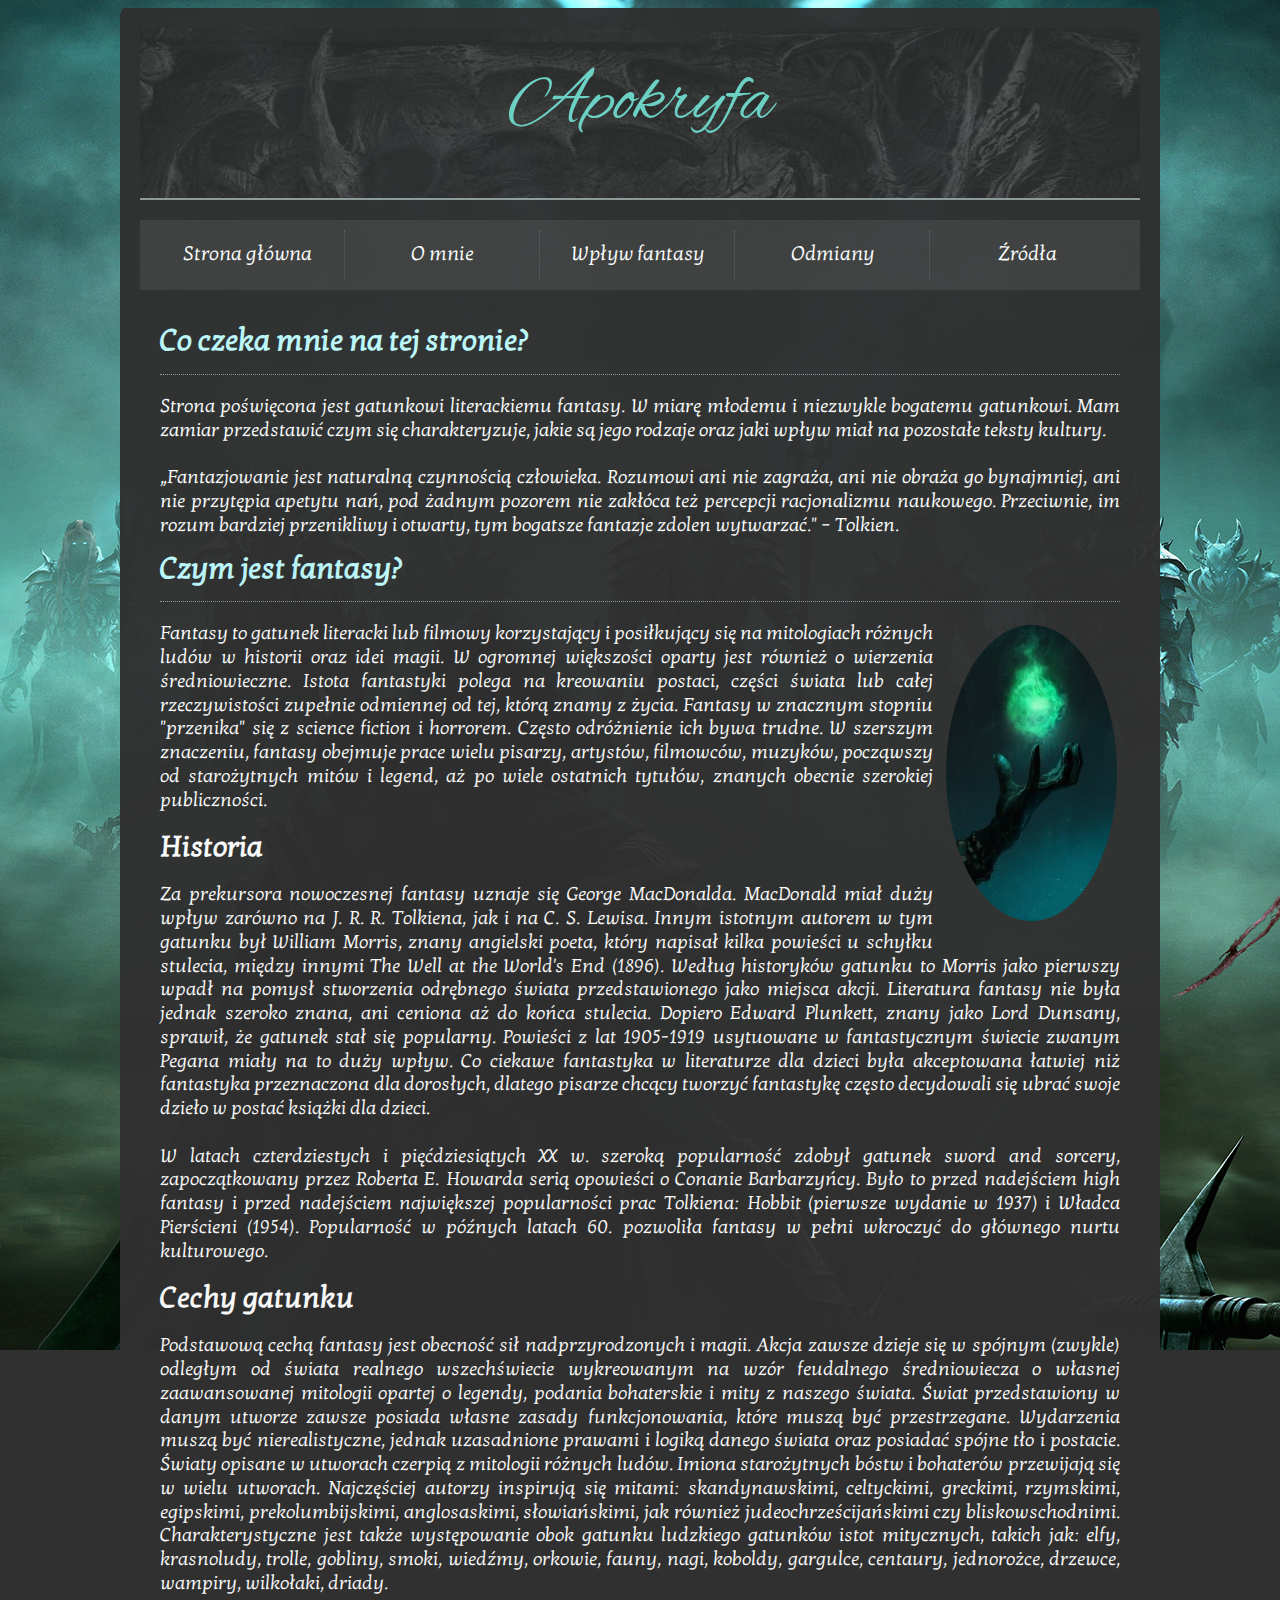
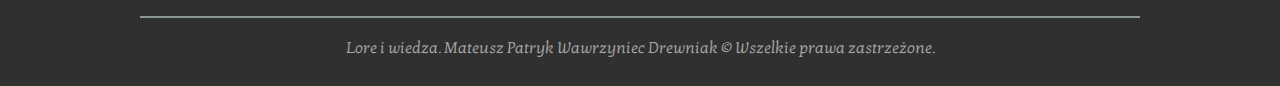
<file: index.html>
<!DOCTYPE HTML>
<html lang="pl"> 
<head>
	<title>Apokryfa</title>
	<meta name="keywords" content="TES, Skyrim, Oblivion, Morrowind, Daggerfall, Arena, The Elder Scrolls, fantasy, RPG, cRPG" />
	<meta charset="utf-8" />
	<meta name="description" content="Podstawowa wiedza o gatunku fantasy. Tutaj dowiesz się czym jest Lore oraz zrozumiesz jego postawowe założenia." />
	<meta http-equiv="X-UA-Compatible" content="IE=edge,chrome=1" />
	<link rel="Stylesheet" type="text/css" href="style.css" />
	<link href='https://fonts.googleapis.com/css?family=Kotta+One&subset=latin,latin-ext' rel='stylesheet' type='text/css'>
	<link href='https://fonts.googleapis.com/css?family=Alex+Brush&subset=latin,latin-ext' rel='stylesheet' type='text/css'>
</head>
<body>
	<div id="container">
		<div id="logo">
		Apokryfa 
		</div>
		<div class="underlinelogo">
		</div>
		<div id="menu">
			<ol>
				<li><a href="index.html">Strona główna</a></li>
				<li><a href="omnie.html">O mnie</a></li>
					<li><a href="teksty_kultury.html">Wpływ fantasy</a>
					<ul>
						<li><a href="muzyka.html">Muzyka</a></li>
						<li><a href="gr_ko.html">Gry</a></li>
					</ul>
				</li>
				<li><a href="odmiany_fantasy.html">Odmiany</a>
					<ul>
						<li><a href="low_fantasy.html">Low fantasy</a></li>
						<li><a href="dark_fantasy.html">Dark fantasy</a></li>
						<li><a href="high_fantasy.html">High fantasy</a></li>
						<li><a href="urban_fantasy.html">Urban fantasy</a></li>
						<li><a href="space_fantasy.html">Space fantasy</a></li>
						<li><a href="heroic_fantasy.html">Heroic fantasy</a></li>
					</ul>
				</li>
				<li><a href="sources.html">Źródła</a></li>
			</ol>
			<div style="clear: both;"></div>
		</div>
		<div id="content">
			<p><h1>Co czeka mnie na tej stronie?</h1><div class="underline"></div>
			Strona poświęcona jest gatunkowi literackiemu fantasy.  W miarę młodemu i niezwykle bogatemu gatunkowi. Mam zamiar przedstawić czym się charakteryzuje, jakie są jego rodzaje oraz jaki wpływ miał na pozostałe teksty kultury. 
			<br></br>„Fantazjowanie jest naturalną czynnością człowieka. Rozumowi ani nie zagraża, ani nie obraża go bynajmniej, ani nie przytępia apetytu nań, pod żadnym pozorem nie zakłóca też percepcji racjonalizmu naukowego. Przeciwnie, im rozum bardziej przenikliwy i otwarty, tym bogatsze fantazje zdolen wytwarzać." – Tolkien.</p>
			<p><h1>Czym jest fantasy?</h1><div class="underline"></div> <img src="img/magic2.png" alt="Magic picture" style="float: right;width: 177px;height: 300px; margin-left: 10px;margin-bottom: 10px;" />
			Fantasy to gatunek literacki lub filmowy korzystający i posiłkujący się na mitologiach różnych ludów w historii oraz idei magii. W ogromnej większości oparty jest również o wierzenia średniowieczne. Istota fantastyki polega na kreowaniu postaci, części świata lub całej rzeczywistości zupełnie odmiennej od tej, którą znamy z życia. Fantasy w znacznym stopniu "przenika" się z  science fiction i horrorem. Często odróżnienie ich bywa trudne. W szerszym znaczeniu, fantasy obejmuje prace wielu pisarzy, artystów, filmowców, muzyków, począwszy od starożytnych mitów i legend, aż po wiele ostatnich tytułów, znanych obecnie szerokiej publiczności.
			</p>
			<h2>Historia</h2>
			Za prekursora nowoczesnej fantasy uznaje się George MacDonalda. MacDonald miał duży wpływ zarówno na J. R. R. Tolkiena, jak i na C. S. Lewisa. Innym istotnym autorem w tym gatunku był William Morris, znany angielski poeta, który napisał kilka powieści u schyłku stulecia, między innymi The Well at the World's End (1896). Według historyków gatunku to Morris jako pierwszy wpadł na pomysł stworzenia odrębnego świata przedstawionego jako miejsca akcji. Literatura fantasy nie była jednak szeroko znana, ani ceniona aż do końca stulecia. Dopiero Edward Plunkett, znany jako Lord Dunsany, sprawił, że gatunek stał się popularny. Powieści z lat 1905-1919 usytuowane w fantastycznym świecie zwanym Pegana miały na to duży wpływ. Co ciekawe fantastyka w literaturze dla dzieci była akceptowana łatwiej niż fantastyka przeznaczona dla dorosłych, dlatego pisarze chcący tworzyć fantastykę często decydowali się ubrać swoje dzieło w postać książki dla dzieci.
			<br></br> W latach czterdziestych i pięćdziesiątych XX w. szeroką popularność zdobył gatunek sword and sorcery, zapoczątkowany przez Roberta E. Howarda serią opowieści o Conanie Barbarzyńcy. Było to przed nadejściem high fantasy i przed nadejściem największej popularności prac Tolkiena: Hobbit (pierwsze wydanie w 1937) i Władca Pierścieni (1954).  Popularność w późnych latach 60. pozwoliła fantasy w pełni wkroczyć do głównego nurtu kulturowego.
			<h2>Cechy gatunku</h2>
			Podstawową cechą fantasy jest obecność sił nadprzyrodzonych i magii. Akcja zawsze dzieje się w spójnym (zwykle) odległym od świata realnego wszechświecie wykreowanym na wzór feudalnego średniowiecza o własnej zaawansowanej mitologii opartej o legendy, podania bohaterskie i mity z naszego świata. Świat przedstawiony w danym utworze zawsze posiada własne zasady funkcjonowania, które muszą być przestrzegane. Wydarzenia muszą być nierealistyczne, jednak uzasadnione prawami i logiką danego świata oraz posiadać spójne tło i postacie. Światy opisane w utworach czerpią z mitologii różnych ludów. Imiona starożytnych bóstw i bohaterów przewijają się w wielu utworach. Najczęściej autorzy inspirują się mitami: skandynawskimi, celtyckimi, greckimi, rzymskimi, egipskimi, prekolumbijskimi, anglosaskimi, słowiańskimi, jak również judeochrześcijańskimi czy bliskowschodnimi. Charakterystyczne jest także występowanie obok gatunku ludzkiego gatunków istot mitycznych, takich jak: elfy, krasnoludy, trolle, gobliny, smoki, wiedźmy, orkowie, fauny, nagi, koboldy, gargulce, centaury, jednorożce, drzewce, wampiry, wilkołaki, driady. 
			
		</div>
		<div class="underlinelogo">
		</div>
		<div id="footer">
			Lore i wiedza. Mateusz Patryk Wawrzyniec Drewniak &copy; Wszelkie prawa zastrzeżone.
			<!-- Autorstwa Mateusza Patryka Wawrzyńca Drewniaka, jako projekt zaliczeniowy na zajęcia informatyki w I klasie Technikum Inforamtycznego w Zespole Szkół Komunikacji im. hipolita Cegielskiego w Poznaniu. Rocznik 1999. -->
		</div>
	</div>
	
</body>
</html>
</file>
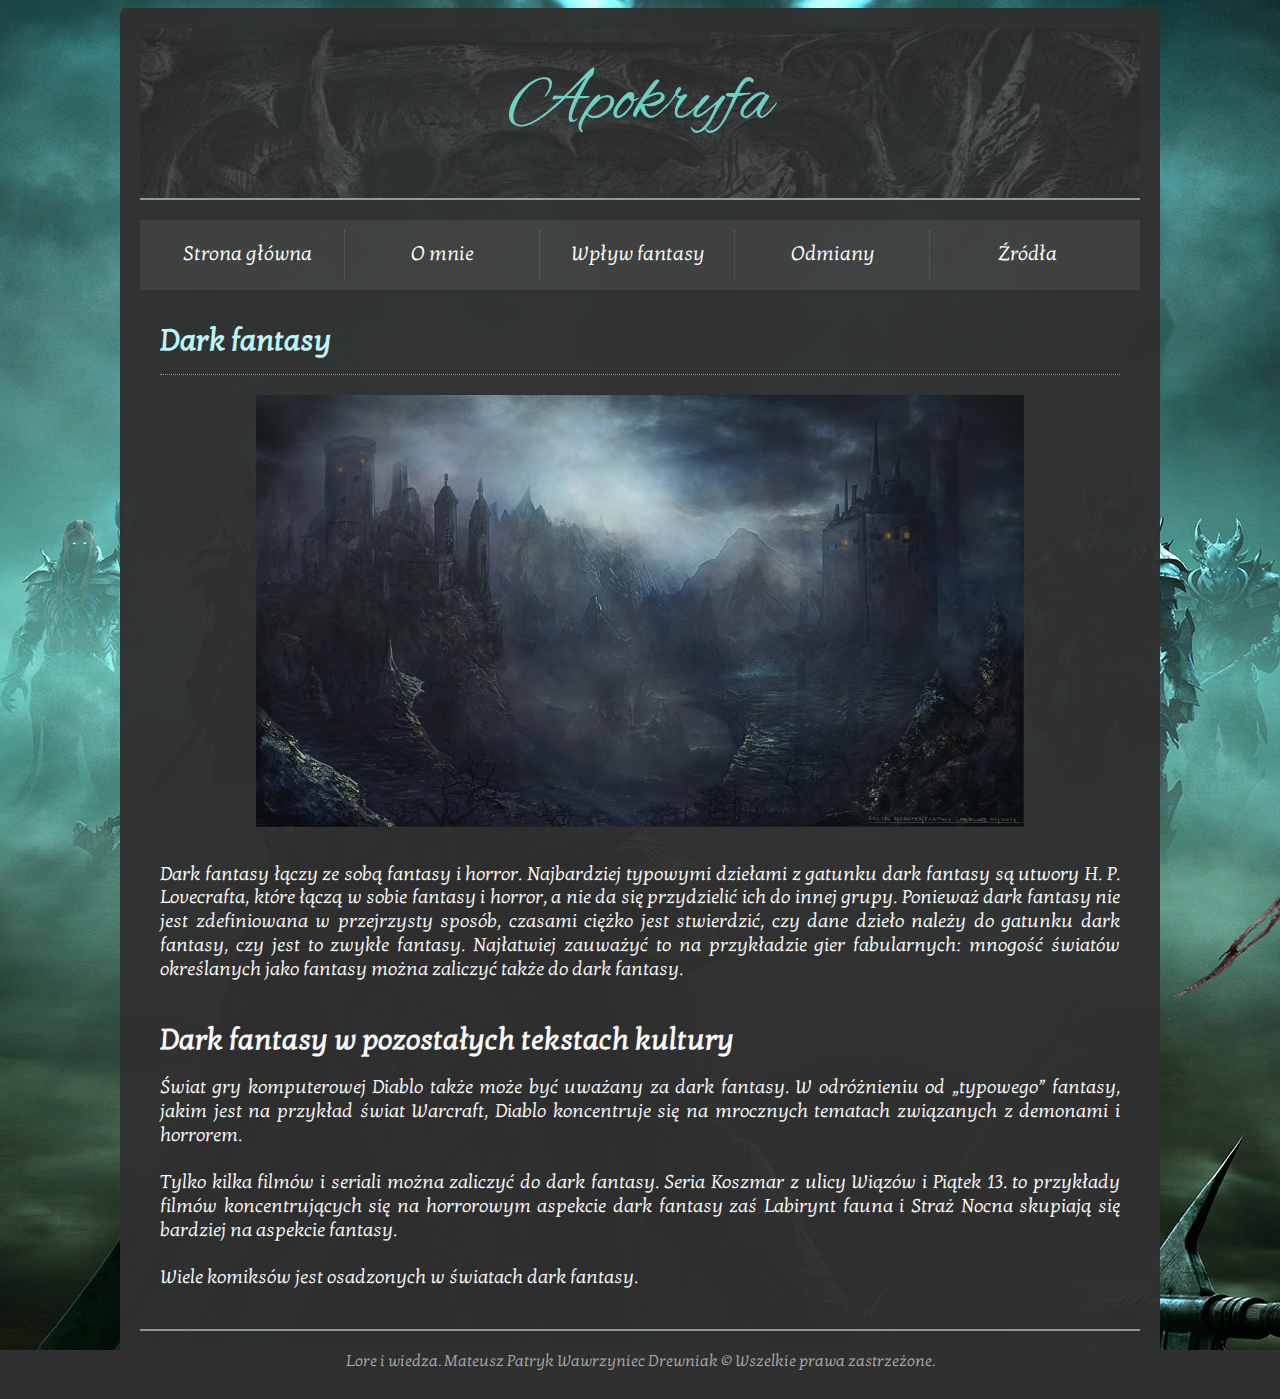
<file: dark_fantasy.html>
<!DOCTYPE HTML>
<html lang="pl"> 
<head>
	<title>Apokryfa</title>
	<meta name="keywords" content="TES, Skyrim, Oblivion, Morrowind, Daggerfall, Arena, The Elder Scrolls, fantasy, RPG, cRPG" />
	<meta charset="utf-8" />
	<meta name="description" content="Podstawowa wiedza o gatunku fantasy. Tutaj dowiesz się czym jest Lore oraz zrozumiesz jego postawowe założenia." />
	<meta http-equiv="X-UA-Compatible" content="IE=edge,chrome=1" />
	<link rel="Stylesheet" type="text/css" href="style.css" />
	<link href='https://fonts.googleapis.com/css?family=Kotta+One&subset=latin,latin-ext' rel='stylesheet' type='text/css'>
	<link href='https://fonts.googleapis.com/css?family=Alex+Brush&subset=latin,latin-ext' rel='stylesheet' type='text/css'>
</head>
<body>
	<div id="container">
		<div id="logo">
		Apokryfa 
		</div>
		<div class="underlinelogo">
		</div>
		<div id="menu">
			<ol>
				<li><a href="index.html">Strona główna</a></li>
				<li><a href="omnie.html">O mnie</a></li>
					<li><a href="teksty_kultury.html">Wpływ fantasy</a>
					<ul>
						<li><a href="muzyka.html">Muzyka</a></li>
						<li><a href="gr_ko.html">Gry</a></li>
					</ul>
				</li>
				<li><a href="odmiany_fantasy.html">Odmiany</a>
					<ul>
						<li><a href="low_fantasy.html">Low fantasy</a></li>
						<li><a href="dark_fantasy.html">Dark fantasy</a></li>
						<li><a href="high_fantasy.html">High fantasy</a></li>
						<li><a href="urban_fantasy.html">Urban fantasy</a></li>
						<li><a href="space_fantasy.html">Space fantasy</a></li>
						<li><a href="heroic_fantasy.html">Heroic fantasy</a></li>
					</ul>
				</li>
				<li><a href="sources.html">Źródła</a></li>
			</ol>
			<div style="clear: both;"></div>
		</div>
		<div id="content">
			<p><h1>Dark fantasy</h1><div class="underline"></div>
			<img src="img/darkfantasy.jpg" style="margin-left: 96px;margin-bottom: 10px;width: 768px;height: 432px;" />
			</p>
			<p>
				Dark fantasy łączy ze sobą fantasy i horror. Najbardziej typowymi dziełami z gatunku dark fantasy są utwory H. P. Lovecrafta, które łączą w sobie fantasy i horror, a nie da się przydzielić ich do innej grupy. Ponieważ dark fantasy nie jest zdefiniowana w przejrzysty sposób, czasami ciężko jest stwierdzić, czy dane dzieło należy do gatunku dark fantasy, czy jest to zwykłe fantasy. Najłatwiej zauważyć to na przykładzie gier fabularnych: mnogość światów określanych jako fantasy można zaliczyć także do dark fantasy.
				<br></br>
				<h2>Dark fantasy w pozostałych tekstach kultury</h2> 
				Świat gry komputerowej Diablo także może być uważany za dark fantasy. W odróżnieniu od „typowego” fantasy, jakim jest na przykład świat Warcraft, Diablo koncentruje się na mrocznych tematach związanych z demonami i horrorem.
				<br></br>
				Tylko kilka filmów i seriali można zaliczyć do dark fantasy. Seria Koszmar z ulicy Wiązów i Piątek 13. to przykłady filmów koncentrujących się na horrorowym aspekcie dark fantasy zaś Labirynt fauna i Straż Nocna skupiają się bardziej na aspekcie fantasy.
				<br></br> Wiele komiksów jest osadzonych w światach dark fantasy. 
			</p>
		</div>
		<div class="underlinelogo">
		</div>
		<div id="footer">
			Lore i wiedza. Mateusz Patryk Wawrzyniec Drewniak &copy; Wszelkie prawa zastrzeżone.
			<!-- Autorstwa Mateusza Patryka Wawrzyńca Drewniaka, jako projekt zaliczeniowy na zajęcia informatyki w I klasie Technikum Inforamtycznego w Zespole Szkół Komunikacji im. hipolita Cegielskiego w Poznaniu. Rocznik 1999. -->
		</div>
	</div>
	
</body>
</html>
</file>
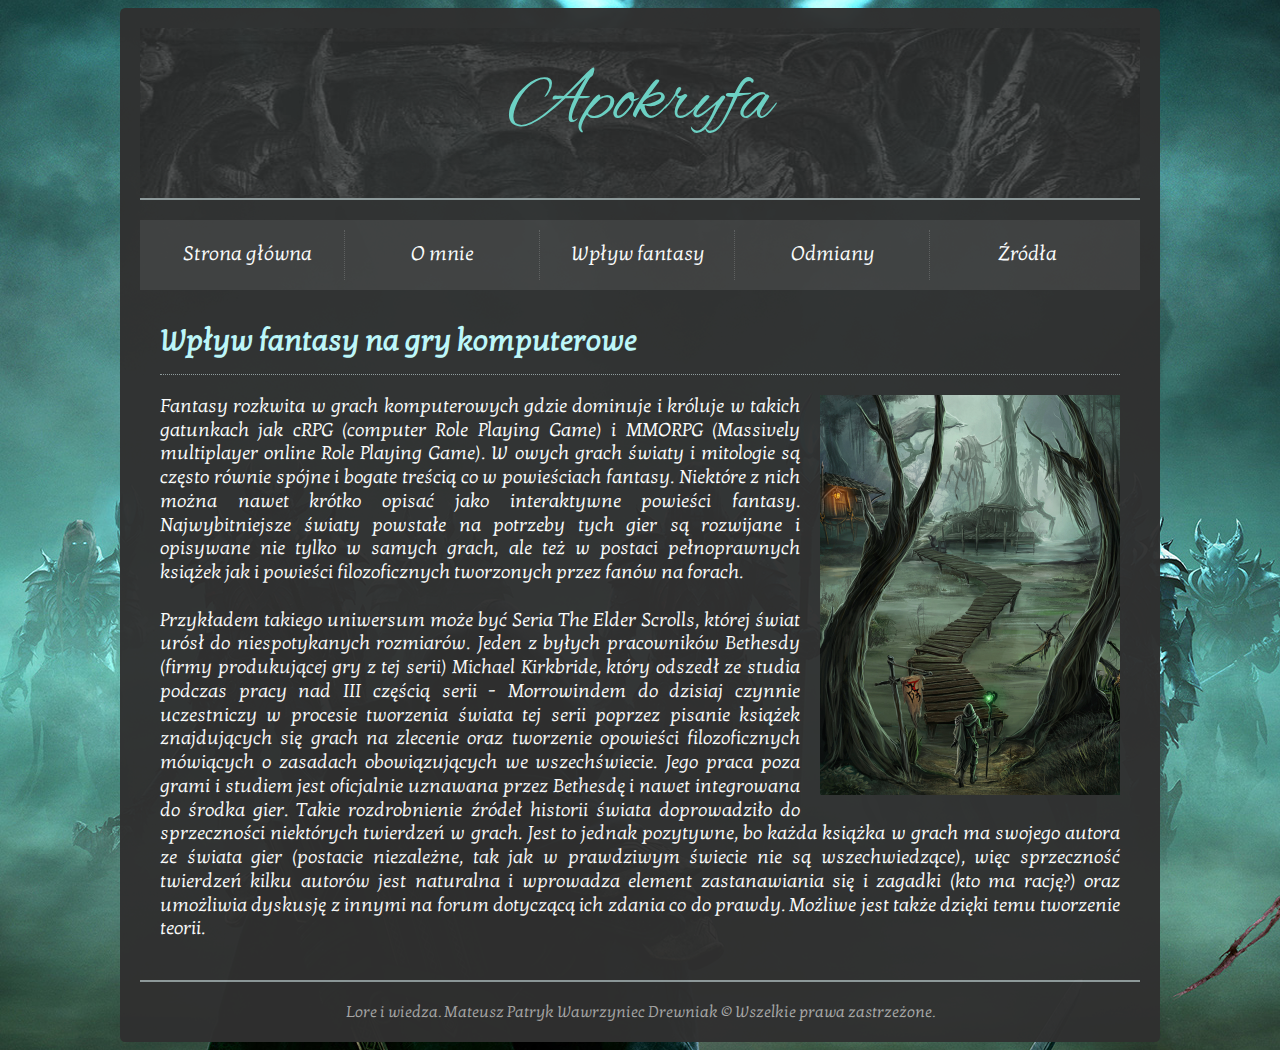
<file: gr_ko.html>
<!DOCTYPE HTML>
<html lang="pl"> 
<head>
	<title>Apokryfa</title>
	<meta name="keywords" content="TES, Skyrim, Oblivion, Morrowind, Daggerfall, Arena, The Elder Scrolls, fantasy, RPG, cRPG" />
	<meta charset="utf-8" />
	<meta name="description" content="Podstawowa wiedza o gatunku fantasy. Tutaj dowiesz się czym jest Lore oraz zrozumiesz jego postawowe założenia." />
	<meta http-equiv="X-UA-Compatible" content="IE=edge,chrome=1" />
	<link rel="Stylesheet" type="text/css" href="style.css" />
	<link href='https://fonts.googleapis.com/css?family=Kotta+One&subset=latin,latin-ext' rel='stylesheet' type='text/css'>
	<link href='https://fonts.googleapis.com/css?family=Alex+Brush&subset=latin,latin-ext' rel='stylesheet' type='text/css'>
</head>
<body>
	<div id="container">
		<div id="logo">
		Apokryfa 
		</div>
		<div class="underlinelogo">
		</div>
		<div id="menu">
			<ol>
				<li><a href="index.html">Strona główna</a></li>
				<li><a href="omnie.html">O mnie</a></li>
					<li><a href="teksty_kultury.html">Wpływ fantasy</a>
					<ul>
						<li><a href="muzyka.html">Muzyka</a></li>
						<li><a href="gr_ko.html">Gry</a></li>
					</ul>
				</li>
				<li><a href="odmiany_fantasy.html">Odmiany</a>
					<ul>
						<li><a href="low_fantasy.html">Low fantasy</a></li>
						<li><a href="dark_fantasy.html">Dark fantasy</a></li>
						<li><a href="high_fantasy.html">High fantasy</a></li>
						<li><a href="urban_fantasy.html">Urban fantasy</a></li>
						<li><a href="space_fantasy.html">Space fantasy</a></li>
						<li><a href="heroic_fantasy.html">Heroic fantasy</a></li>
					</ul>
				</li>
				<li><a href="sources.html">Źródła</a></li>
			</ol>
			<div style="clear: both;"></div>
		</div>
		<div id="content">
			<p><h1>Wpływ fantasy na gry komputerowe</h1><div class="underline"></div>
			<img src="img/bittercoast.jpg" style="float: right;width: 300px;height: 400px;margin-left: 20px;margin-bottom: 10px;" />
			Fantasy rozkwita w grach komputerowych gdzie dominuje i króluje w takich gatunkach jak cRPG (computer Role Playing Game) i MMORPG (Massively multiplayer online Role Playing Game). W owych grach światy i mitologie są często równie spójne i bogate treścią co w powieściach fantasy. Niektóre z nich można nawet krótko opisać jako interaktywne powieści fantasy. Najwybitniejsze światy powstałe na potrzeby tych gier są rozwijane i opisywane nie tylko w samych grach, ale też w postaci pełnoprawnych książek jak i powieści filozoficznych tworzonych przez fanów na forach. <br></br>Przykładem takiego uniwersum może być Seria The Elder Scrolls, której świat urósł do niespotykanych rozmiarów. Jeden z byłych pracowników Bethesdy (firmy produkującej gry z tej serii) Michael Kirkbride, który odszedł ze studia podczas pracy nad III częścią serii - Morrowindem do dzisiaj czynnie uczestniczy w procesie tworzenia świata tej serii poprzez pisanie książek znajdujących się grach na zlecenie oraz tworzenie opowieści filozoficznych mówiących o zasadach obowiązujących we wszechświecie. Jego praca poza grami i studiem jest oficjalnie uznawana przez Bethesdę i nawet integrowana do środka gier. Takie rozdrobnienie źródeł historii świata doprowadziło do sprzeczności niektórych twierdzeń w grach. Jest to jednak pozytywne, bo każda książka w grach ma swojego autora ze świata gier (postacie niezależne, tak jak w prawdziwym świecie nie są wszechwiedzące), więc sprzeczność  twierdzeń kilku autorów jest naturalna i wprowadza element zastanawiania się i zagadki (kto ma rację?) oraz umożliwia dyskusję z innymi na forum dotyczącą ich zdania co do prawdy. Możliwe jest także dzięki temu tworzenie teorii.
			</p>
		</div>
		<div class="underlinelogo">
		</div>
		<div id="footer">
			Lore i wiedza. Mateusz Patryk Wawrzyniec Drewniak &copy; Wszelkie prawa zastrzeżone.
			<!-- Autorstwa Mateusza Patryka Wawrzyńca Drewniaka, jako projekt zaliczeniowy na zajęcia informatyki w I klasie Technikum Inforamtycznego w Zespole Szkół Komunikacji im. hipolita Cegielskiego w Poznaniu. Rocznik 1999. -->
		</div>
	</div>
	
</body>
</html>
</file>
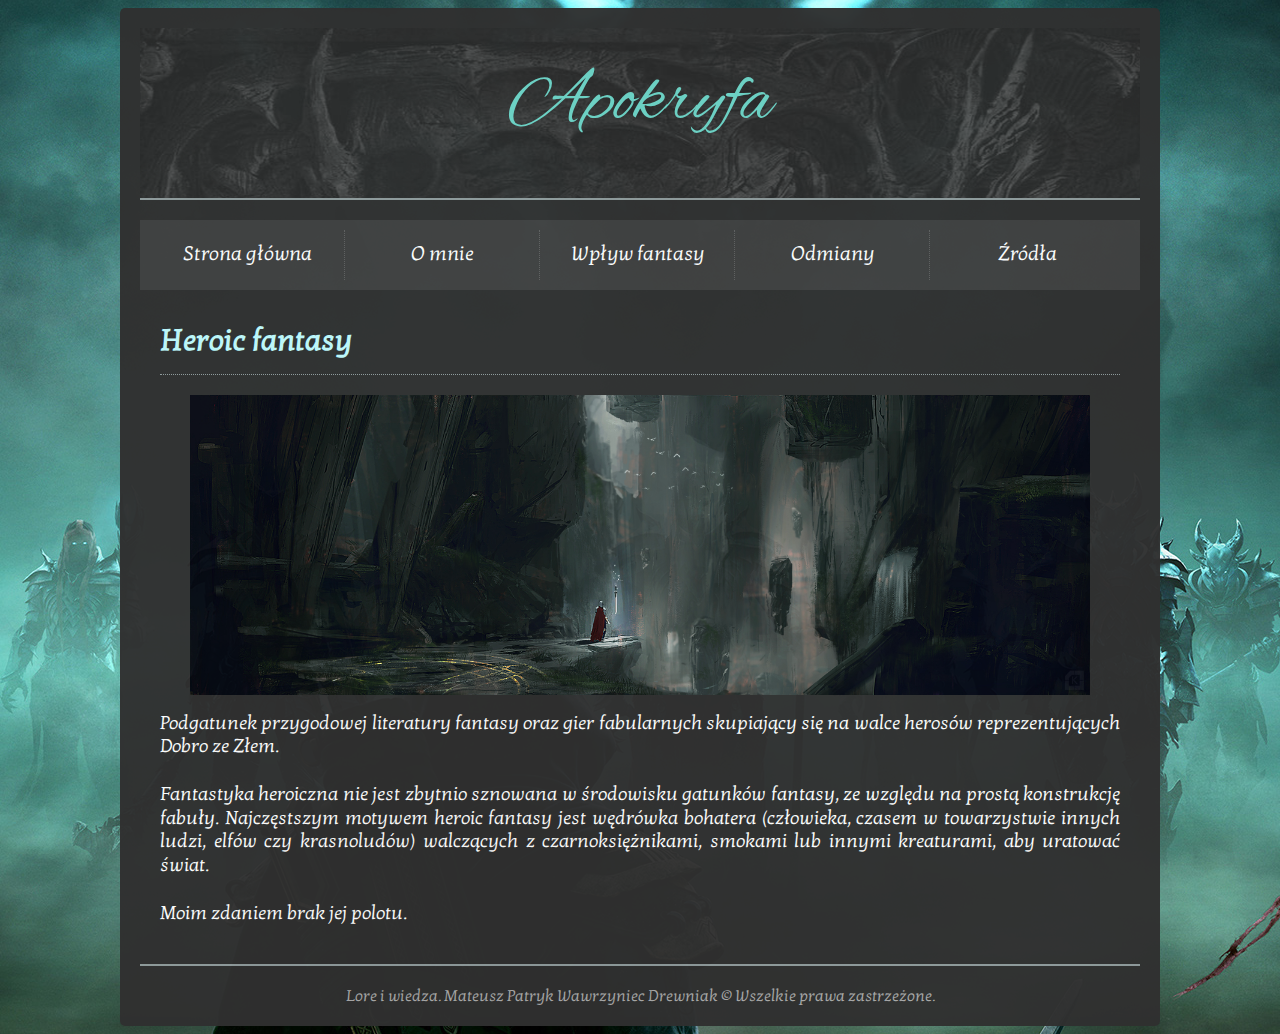
<file: heroic_fantasy.html>
<!DOCTYPE HTML>
<html lang="pl"> 
<head>
	<title>Apokryfa</title>
	<meta name="keywords" content="TES, Skyrim, Oblivion, Morrowind, Daggerfall, Arena, The Elder Scrolls, fantasy, RPG, cRPG" />
	<meta charset="utf-8" />
	<meta name="description" content="Podstawowa wiedza o gatunku fantasy. Tutaj dowiesz się czym jest Lore oraz zrozumiesz jego postawowe założenia." />
	<meta http-equiv="X-UA-Compatible" content="IE=edge,chrome=1" />
	<link rel="Stylesheet" type="text/css" href="style.css" />
	<link href='https://fonts.googleapis.com/css?family=Kotta+One&subset=latin,latin-ext' rel='stylesheet' type='text/css'>
	<link href='https://fonts.googleapis.com/css?family=Alex+Brush&subset=latin,latin-ext' rel='stylesheet' type='text/css'>
</head>
<body>
	<div id="container">
		<div id="logo">
		Apokryfa 
		</div>
		<div class="underlinelogo">
		</div>
		<div id="menu">
			<ol>
				<li><a href="index.html">Strona główna</a></li>
				<li><a href="omnie.html">O mnie</a></li>
					<li><a href="teksty_kultury.html">Wpływ fantasy</a>
					<ul>
						<li><a href="muzyka.html">Muzyka</a></li>
						<li><a href="gr_ko.html">Gry</a></li>
					</ul>
				</li>
				<li><a href="odmiany_fantasy.html">Odmiany</a>
					<ul>
						<li><a href="low_fantasy.html">Low fantasy</a></li>
						<li><a href="dark_fantasy.html">Dark fantasy</a></li>
						<li><a href="high_fantasy.html">High fantasy</a></li>
						<li><a href="urban_fantasy.html">Urban fantasy</a></li>
						<li><a href="space_fantasy.html">Space fantasy</a></li>
						<li><a href="heroic_fantasy.html">Heroic fantasy</a></li>
					</ul>
				</li>
				<li><a href="sources.html">Źródła</a></li>
			</ol>
			<div style="clear: both;"></div>
		</div>
		<div id="content">
			<p><h1>Heroic fantasy</h1><div class="underline"></div>
				<img src="img/heroicfantasy.jpg" style="width: 900px;height: 300px;margin-left: 30px;margin-bottom: 10px;" />
				Podgatunek przygodowej literatury fantasy oraz gier fabularnych skupiający się na walce herosów reprezentujących Dobro ze Złem. 
				<br></br>
				Fantastyka heroiczna nie jest zbytnio sznowana w środowisku gatunków fantasy, ze względu na prostą konstrukcję fabuły. Najczęstszym motywem heroic fantasy jest wędrówka bohatera (człowieka, czasem w towarzystwie innych ludzi, elfów czy krasnoludów) walczących z czarnoksiężnikami, smokami lub innymi kreaturami, aby uratować świat.
				<br></br> Moim zdaniem brak jej polotu.
			</p>
		</div>
		<div class="underlinelogo">
		</div>
		<div id="footer">
			Lore i wiedza. Mateusz Patryk Wawrzyniec Drewniak &copy; Wszelkie prawa zastrzeżone.
			<!-- Autorstwa Mateusza Patryka Wawrzyńca Drewniaka, jako projekt zaliczeniowy na zajęcia informatyki w I klasie Technikum Inforamtycznego w Zespole Szkół Komunikacji im. hipolita Cegielskiego w Poznaniu. Rocznik 1999. -->
		</div>
	</div>
	
</body>
</html>
</file>
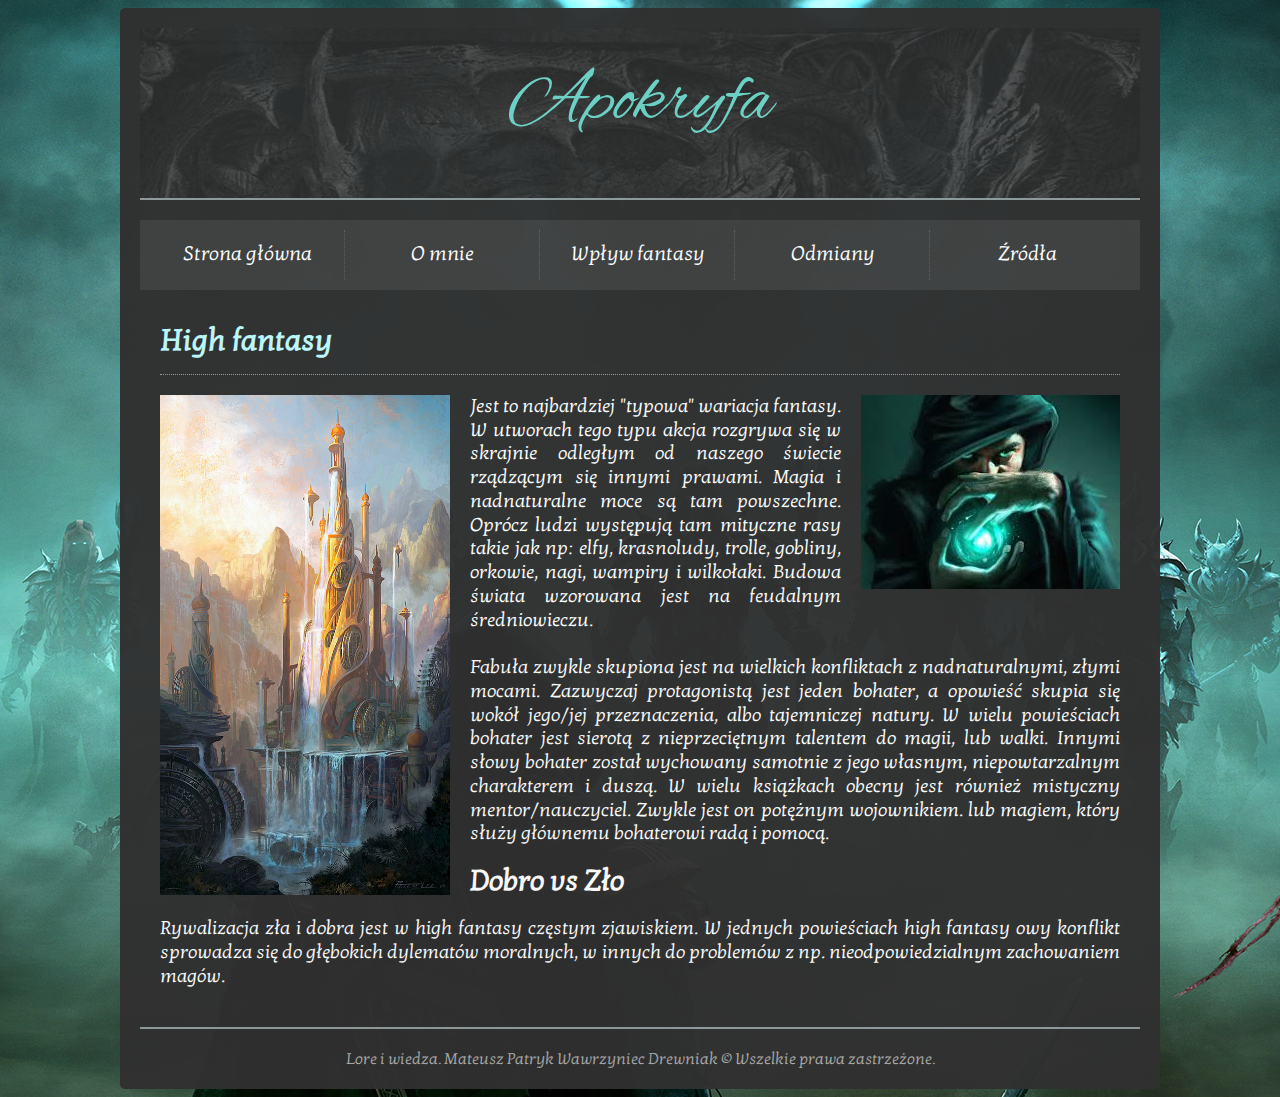
<file: high_fantasy.html>
<!DOCTYPE HTML>
<html lang="pl"> 
<head>
	<title>Apokryfa</title>
	<meta name="keywords" content="TES, Skyrim, Oblivion, Morrowind, Daggerfall, Arena, The Elder Scrolls, fantasy, RPG, cRPG" />
	<meta charset="utf-8" />
	<meta name="description" content="Podstawowa wiedza o gatunku fantasy. Tutaj dowiesz się czym jest Lore oraz zrozumiesz jego postawowe założenia." />
	<meta http-equiv="X-UA-Compatible" content="IE=edge,chrome=1" />
	<link rel="Stylesheet" type="text/css" href="style.css" />
	<link href='https://fonts.googleapis.com/css?family=Kotta+One&subset=latin,latin-ext' rel='stylesheet' type='text/css'>
	<link href='https://fonts.googleapis.com/css?family=Alex+Brush&subset=latin,latin-ext' rel='stylesheet' type='text/css'>
</head>
<body>
	<div id="container">
		<div id="logo">
		Apokryfa 
		</div>
		<div class="underlinelogo">
		</div>
		<div id="menu">
			<ol>
				<li><a href="index.html">Strona główna</a></li>
				<li><a href="omnie.html">O mnie</a></li>
					<li><a href="teksty_kultury.html">Wpływ fantasy</a>
					<ul>
						<li><a href="muzyka.html">Muzyka</a></li>
						<li><a href="gr_ko.html">Gry</a></li>
					</ul>
				</li>
				<li><a href="odmiany_fantasy.html">Odmiany</a>
					<ul>
						<li><a href="low_fantasy.html">Low fantasy</a></li>
						<li><a href="dark_fantasy.html">Dark fantasy</a></li>
						<li><a href="high_fantasy.html">High fantasy</a></li>
						<li><a href="urban_fantasy.html">Urban fantasy</a></li>
						<li><a href="space_fantasy.html">Space fantasy</a></li>
						<li><a href="heroic_fantasy.html">Heroic fantasy</a></li>
					</ul>
				</li>
				<li><a href="sources.html">Źródła</a></li>
			</ol>
			<div style="clear: both;"></div>
		</div>
		<div id="content">
			<p><h1>High fantasy</h1><div class="underline"></div>
				<img src="img/highfantasy.jpg" style="float: left; width: 290px;height: 500px;margin-right: 20px;margin-bottom: 10px;" />
				<img src="img/high2.jpg" style="float: right; width: 259px;height: 194px;margin-left: 20px;margin-bottom: 10px;" />
				Jest to najbardziej "typowa" wariacja fantasy. W utworach tego typu akcja rozgrywa się w skrajnie odległym od naszego świecie rządzącym się innymi prawami. Magia i nadnaturalne moce są tam powszechne. Oprócz ludzi występują tam mityczne rasy takie jak np: elfy, krasnoludy, trolle, gobliny, orkowie, nagi, wampiry i wilkołaki. Budowa świata wzorowana jest na feudalnym średniowieczu.
				<br></br>
				Fabuła zwykle skupiona jest na wielkich konfliktach z nadnaturalnymi, złymi mocami. Zazwyczaj protagonistą jest jeden bohater, a opowieść skupia się wokół jego/jej przeznaczenia, albo tajemniczej natury. W wielu powieściach bohater jest sierotą z nieprzeciętnym talentem do magii, lub walki. Innymi słowy bohater został wychowany samotnie z jego własnym, niepowtarzalnym charakterem i duszą. W wielu książkach obecny jest również mistyczny mentor/nauczyciel. Zwykle jest on potężnym wojownikiem. lub magiem, który służy głównemu bohaterowi radą i pomocą.
				<h2>Dobro vs Zło</h2>
				Rywalizacja zła i dobra jest w high fantasy częstym zjawiskiem. W jednych powieściach high fantasy owy konflikt sprowadza się do głębokich dylematów moralnych, w innych do problemów z np. nieodpowiedzialnym zachowaniem magów.
			</p>
		</div>
		<div class="underlinelogo">
		</div>
		<div id="footer">
			Lore i wiedza. Mateusz Patryk Wawrzyniec Drewniak &copy; Wszelkie prawa zastrzeżone.
			<!-- Autorstwa Mateusza Patryka Wawrzyńca Drewniaka, jako projekt zaliczeniowy na zajęcia informatyki w I klasie Technikum Inforamtycznego w Zespole Szkół Komunikacji im. hipolita Cegielskiego w Poznaniu. Rocznik 1999. -->
		</div>
	</div>
	
</body>
</html>
</file>
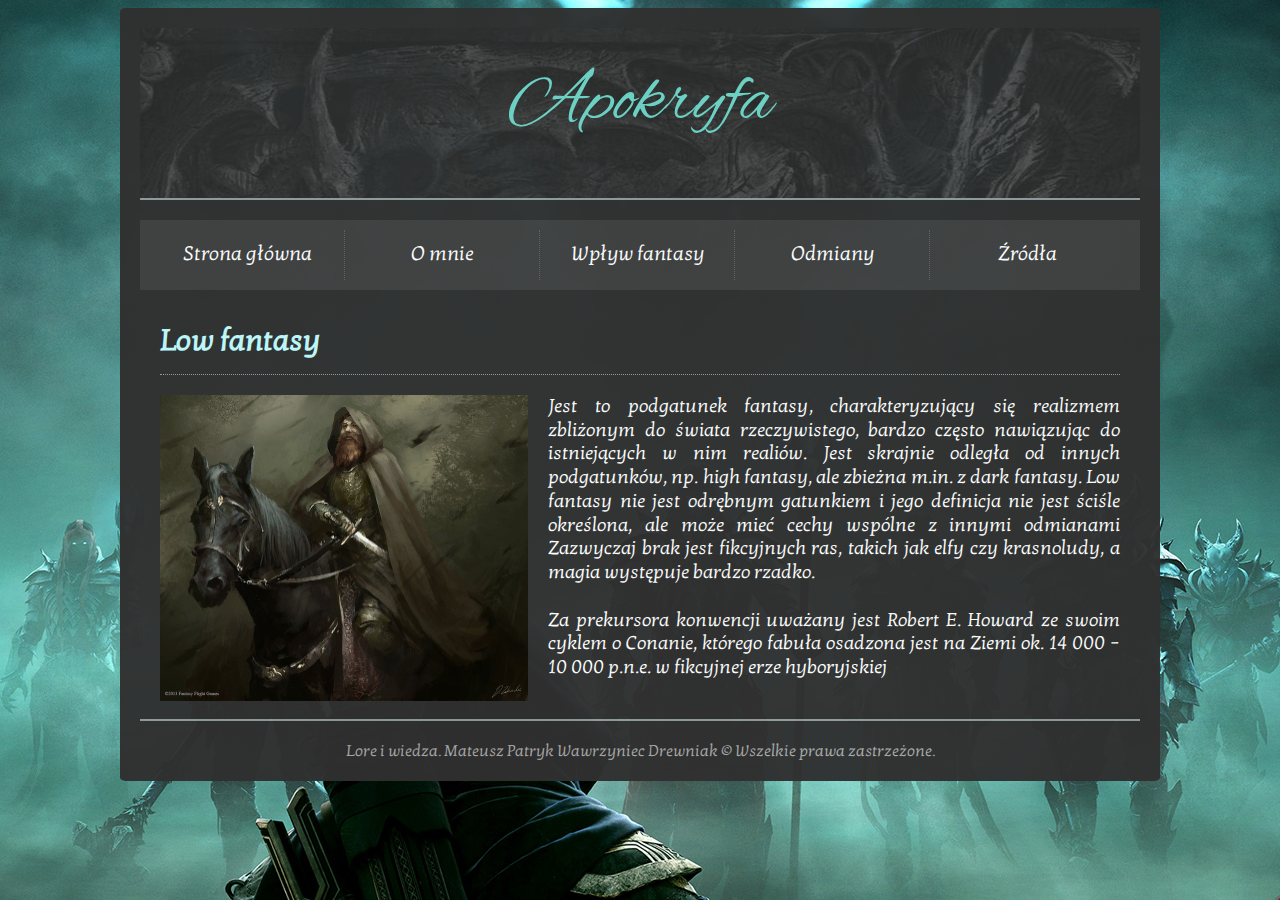
<file: low_fantasy.html>
<!DOCTYPE HTML>
<html lang="pl"> 
<head>
	<title>Apokryfa</title>
	<meta name="keywords" content="TES, Skyrim, Oblivion, Morrowind, Daggerfall, Arena, The Elder Scrolls, fantasy, RPG, cRPG" />
	<meta charset="utf-8" />
	<meta name="description" content="Podstawowa wiedza o gatunku fantasy. Tutaj dowiesz się czym jest Lore oraz zrozumiesz jego postawowe założenia." />
	<meta http-equiv="X-UA-Compatible" content="IE=edge,chrome=1" />
	<link rel="Stylesheet" type="text/css" href="style.css" />
	<link href='https://fonts.googleapis.com/css?family=Kotta+One&subset=latin,latin-ext' rel='stylesheet' type='text/css'>
	<link href='https://fonts.googleapis.com/css?family=Alex+Brush&subset=latin,latin-ext' rel='stylesheet' type='text/css'>
</head>
<body>
	<div id="container">
		<div id="logo">
		Apokryfa 
		</div>
		<div class="underlinelogo">
		</div>
		<div id="menu">
			<ol>
				<li><a href="index.html">Strona główna</a></li>
				<li><a href="omnie.html">O mnie</a></li>
					<li><a href="teksty_kultury.html">Wpływ fantasy</a>
					<ul>
						<li><a href="muzyka.html">Muzyka</a></li>
						<li><a href="gr_ko.html">Gry</a></li>
					</ul>
				</li>
				<li><a href="odmiany_fantasy.html">Odmiany</a>
					<ul>
						<li><a href="low_fantasy.html">Low fantasy</a></li>
						<li><a href="dark_fantasy.html">Dark fantasy</a></li>
						<li><a href="high_fantasy.html">High fantasy</a></li>
						<li><a href="urban_fantasy.html">Urban fantasy</a></li>
						<li><a href="space_fantasy.html">Space fantasy</a></li>
						<li><a href="heroic_fantasy.html">Heroic fantasy</a></li>
					</ul>
				</li>
				<li><a href="sources.html">Źródła</a></li>
			</ol>
			<div style="clear: both;"></div>
		</div>
		<div id="content">
			<p><h1>Low fantasy</h1><div class="underline"></div>
				<img src="img/lowfantasy.jpg" style="float: left; width: 368px;height: 306px;margin-right: 20px;margin-bottom: 10px;" />
				Jest to podgatunek fantasy, charakteryzujący się realizmem zbliżonym do świata rzeczywistego, bardzo często nawiązując do istniejących w nim realiów. Jest skrajnie odległa od innych podgatunków, np. high fantasy, ale zbieżna m.in. z dark fantasy. Low fantasy nie jest odrębnym gatunkiem i jego definicja nie jest ściśle określona, ale może mieć cechy wspólne z innymi odmianami Zazwyczaj brak jest fikcyjnych ras, takich jak elfy czy krasnoludy, a magia występuje bardzo rzadko. <br></br>
				Za prekursora konwencji uważany jest Robert E. Howard ze swoim cyklem o Conanie, którego fabuła osadzona jest na Ziemi ok. 14 000 – 10 000 p.n.e. w fikcyjnej erze hyboryjskiej
			</p>
		</div>
		<div class="underlinelogo">
		</div>
		<div id="footer">
			Lore i wiedza. Mateusz Patryk Wawrzyniec Drewniak &copy; Wszelkie prawa zastrzeżone.
			<!-- Autorstwa Mateusza Patryka Wawrzyńca Drewniaka, jako projekt zaliczeniowy na zajęcia informatyki w I klasie Technikum Inforamtycznego w Zespole Szkół Komunikacji im. hipolita Cegielskiego w Poznaniu. Rocznik 1999. -->
		</div>
	</div>
	
</body>
</html>
</file>
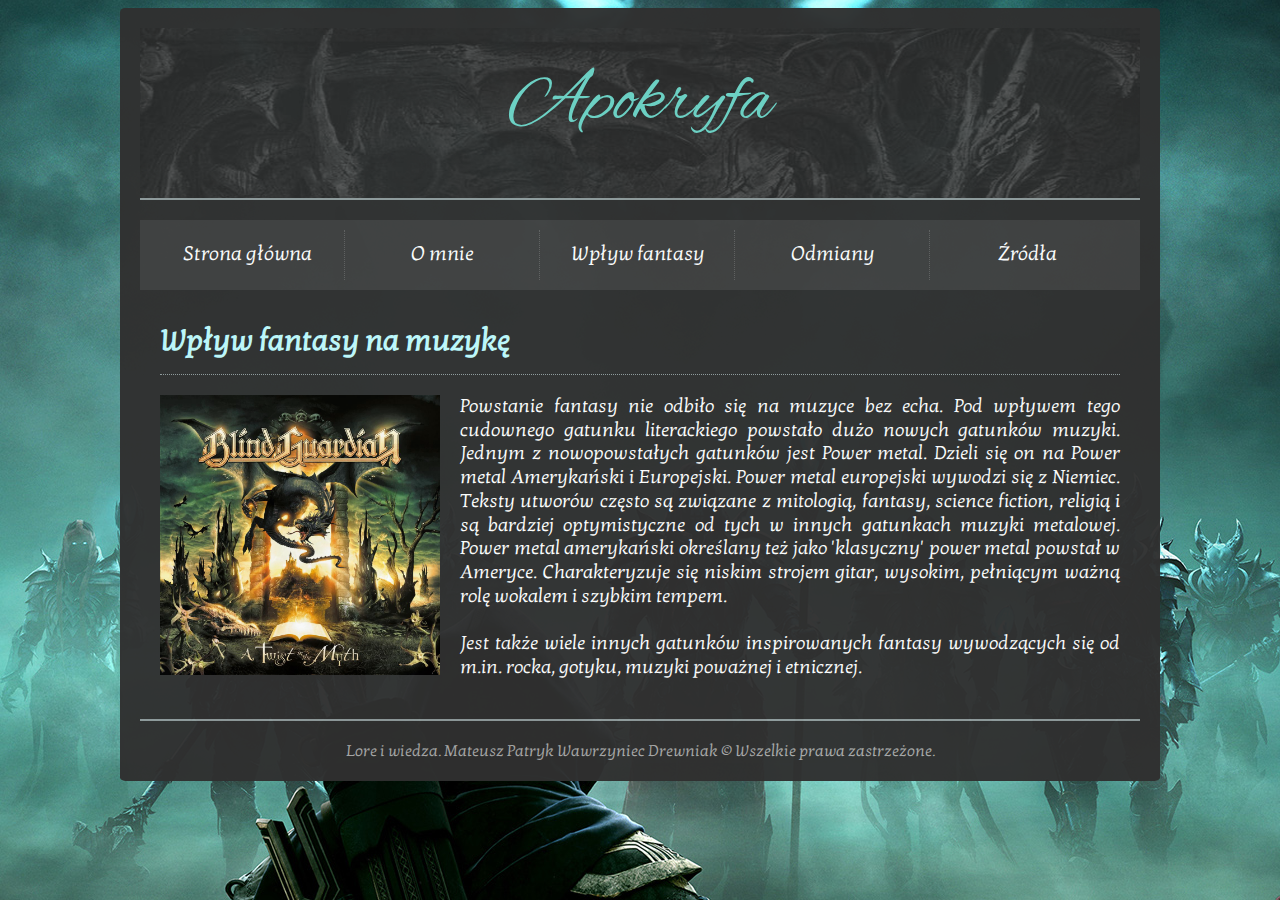
<file: muzyka.html>
<!DOCTYPE HTML>
<html lang="pl"> 
<head>
	<title>Apokryfa</title>
	<meta name="keywords" content="TES, Skyrim, Oblivion, Morrowind, Daggerfall, Arena, The Elder Scrolls, fantasy, RPG, cRPG" />
	<meta charset="utf-8" />
	<meta name="description" content="Podstawowa wiedza o gatunku fantasy. Tutaj dowiesz się czym jest Lore oraz zrozumiesz jego postawowe założenia." />
	<meta http-equiv="X-UA-Compatible" content="IE=edge,chrome=1" />
	<link rel="Stylesheet" type="text/css" href="style.css" />
	<link href='https://fonts.googleapis.com/css?family=Kotta+One&subset=latin,latin-ext' rel='stylesheet' type='text/css'>
	<link href='https://fonts.googleapis.com/css?family=Alex+Brush&subset=latin,latin-ext' rel='stylesheet' type='text/css'>
</head>
<body>
	<div id="container">
		<div id="logo">
		Apokryfa 
		</div>
		<div class="underlinelogo">
		</div>
		<div id="menu">
			<ol>
				<li><a href="index.html">Strona główna</a></li>
				<li><a href="omnie.html">O mnie</a></li>
					<li><a href="teksty_kultury.html">Wpływ fantasy</a>
					<ul>
						<li><a href="muzyka.html">Muzyka</a></li>
						<li><a href="gr_ko.html">Gry</a></li>
					</ul>
				</li>
				<li><a href="odmiany_fantasy.html">Odmiany</a>
					<ul>
						<li><a href="low_fantasy.html">Low fantasy</a></li>
						<li><a href="dark_fantasy.html">Dark fantasy</a></li>
						<li><a href="high_fantasy.html">High fantasy</a></li>
						<li><a href="urban_fantasy.html">Urban fantasy</a></li>
						<li><a href="space_fantasy.html">Space fantasy</a></li>
						<li><a href="heroic_fantasy.html">Heroic fantasy</a></li>
					</ul>
				</li>
				<li><a href="sources.html">Źródła</a></li>
			</ol>
			<div style="clear: both;"></div>
		</div>
		<div id="content">
			<p><h1>Wpływ fantasy na muzykę</h1><div class="underline"></div>
			<img src="img/blindguardian.jpg" style="float: left;width: 280px;height: 280px;margin-right: 20px;"/>
			Powstanie fantasy nie odbiło się na muzyce bez echa. Pod wpływem tego cudownego gatunku literackiego powstało dużo nowych gatunków muzyki. Jednym z nowopowstałych gatunków jest Power metal. Dzieli się on na Power metal Amerykański i Europejski. Power metal europejski wywodzi się z Niemiec. Teksty utworów często są związane z mitologią, fantasy, science fiction, religią i są bardziej optymistyczne od tych w innych gatunkach muzyki metalowej. Power metal amerykański określany też jako 'klasyczny' power metal powstał w Ameryce. Charakteryzuje się niskim strojem gitar, wysokim, pełniącym ważną rolę wokalem i szybkim tempem.
			<br></br> Jest także wiele innych gatunków inspirowanych fantasy wywodzących się od m.in. rocka, gotyku, muzyki poważnej i etnicznej.
			</p>
		</div>
		<div class="underlinelogo">
		</div>
		<div id="footer">
			Lore i wiedza. Mateusz Patryk Wawrzyniec Drewniak &copy; Wszelkie prawa zastrzeżone.
			<!-- Autorstwa Mateusza Patryka Wawrzyńca Drewniaka, jako projekt zaliczeniowy na zajęcia informatyki w I klasie Technikum Inforamtycznego w Zespole Szkół Komunikacji im. hipolita Cegielskiego w Poznaniu. Rocznik 1999. -->
		</div>
	</div>
	
</body>
</html>
</file>
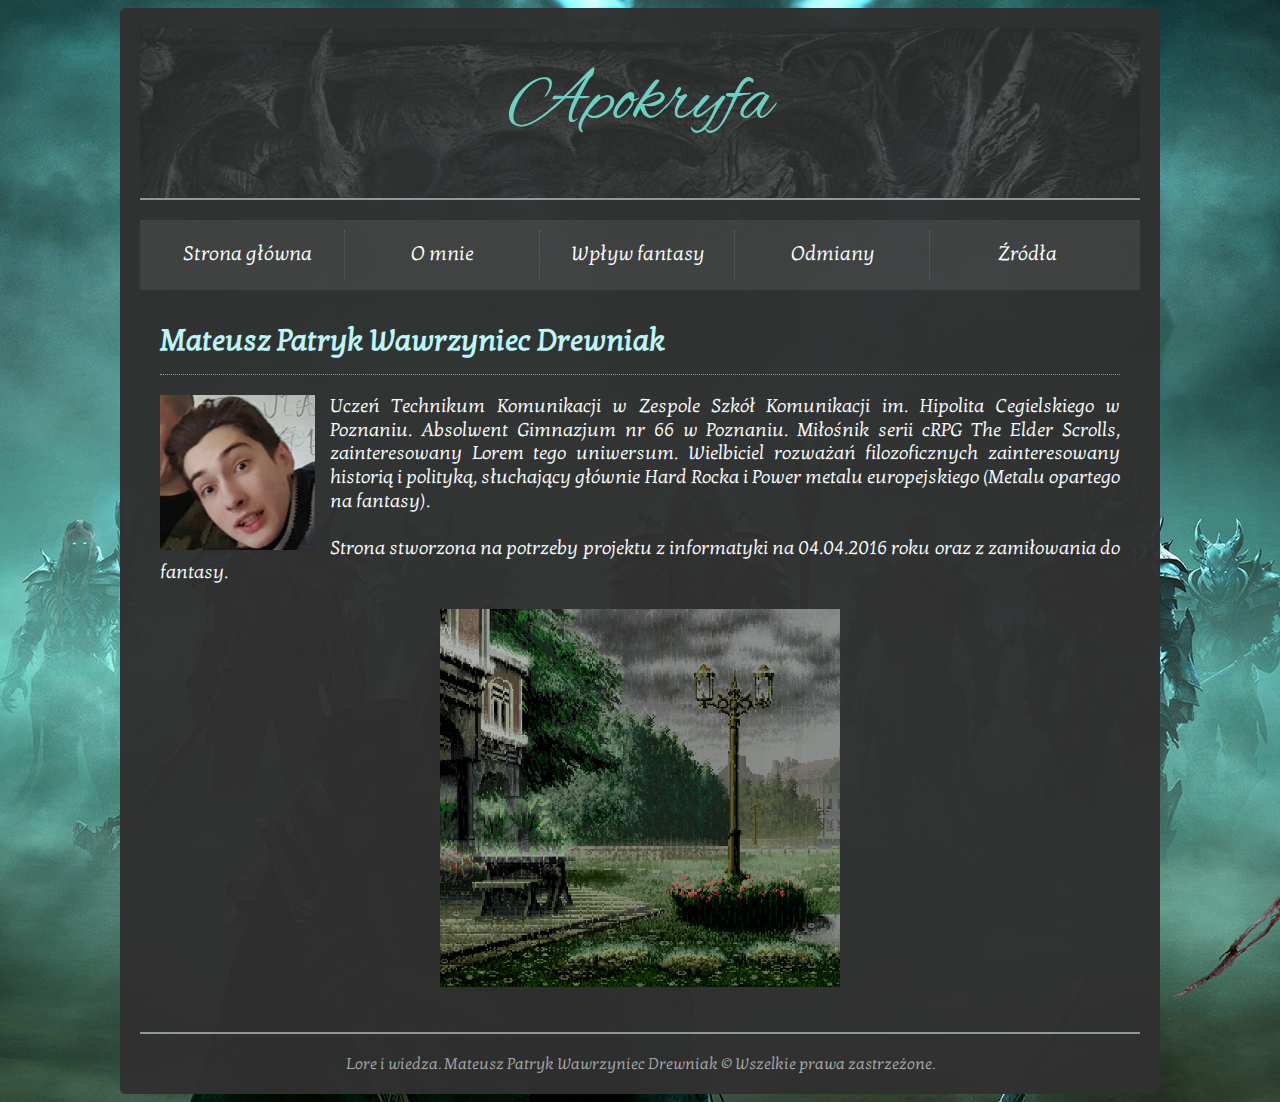
<file: omnie.html>
<!DOCTYPE HTML>
<html lang="pl"> 
<head>
	<title>Apokryfa</title>
	<meta name="keywords" content="TES, Skyrim, Oblivion, Morrowind, Daggerfall, Arena, The Elder Scrolls, fantasy, RPG, cRPG" />
	<meta charset="utf-8" />
	<meta name="description" content="Podstawowa wiedza o gatunku fantasy. Tutaj dowiesz się czym jest Lore oraz zrozumiesz jego postawowe założenia." />
	<meta http-equiv="X-UA-Compatible" content="IE=edge,chrome=1" />
	<link rel="Stylesheet" type="text/css" href="style.css" />
	<link href='https://fonts.googleapis.com/css?family=Kotta+One&subset=latin,latin-ext' rel='stylesheet' type='text/css'>
	<link href='https://fonts.googleapis.com/css?family=Alex+Brush&subset=latin,latin-ext' rel='stylesheet' type='text/css'>
</head>
<body>
	<div id="container">
		<div id="logo">
		Apokryfa 
		</div>
		<div class="underlinelogo">
		</div>
		<div id="menu">
			<ol>
				<li><a href="index.html">Strona główna</a></li>
				<li><a href="omnie.html">O mnie</a></li>
					<li><a href="teksty_kultury.html">Wpływ fantasy</a>
					<ul>
						<li><a href="muzyka.html">Muzyka</a></li>
						<li><a href="gr_ko.html">Gry</a></li>
					</ul>
				</li>
				<li><a href="odmiany_fantasy.html">Odmiany</a>
					<ul>
						<li><a href="low_fantasy.html">Low fantasy</a></li>
						<li><a href="dark_fantasy.html">Dark fantasy</a></li>
						<li><a href="high_fantasy.html">High fantasy</a></li>
						<li><a href="urban_fantasy.html">Urban fantasy</a></li>
						<li><a href="space_fantasy.html">Space fantasy</a></li>
						<li><a href="heroic_fantasy.html">Heroic fantasy</a></li>
					</ul>
				</li>
				<li><a href="sources.html">Źródła</a></li>
			</ol>
			<div style="clear: both;"></div>
		</div>
		<div id="content">
			<p><h1>Mateusz Patryk Wawrzyniec Drewniak</h1><div class="underline"></div>
			<img src="img/drewniok.jpg" style="width: 155px;height: 155px;float: left;margin-right: 15px;margin-bottom: 10px;" />
			Uczeń Technikum Komunikacji w Zespole Szkół Komunikacji im. Hipolita Cegielskiego w Poznaniu. Absolwent Gimnazjum nr 66 w Poznaniu. Miłośnik serii cRPG The Elder Scrolls, zainteresowany Lorem tego uniwersum. Wielbiciel rozważań filozoficznych zainteresowany historią i polityką, słuchający głównie Hard Rocka i Power metalu europejskiego (Metalu opartego na fantasy).<br></br> Strona stworzona na potrzeby projektu z informatyki na 04.04.2016 roku oraz z zamiłowania do fantasy.
			<br></br>
			<img src="img/deszcz.gif" style="width: 400px;height: 378px;margin-left: 280px;"/>
			</p>
		</div>
		<div class="underlinelogo">
		</div>
		<div id="footer">
			Lore i wiedza. Mateusz Patryk Wawrzyniec Drewniak &copy; Wszelkie prawa zastrzeżone.
			<!-- Autorstwa Mateusza Patryka Wawrzyńca Drewniaka, jako projekt zaliczeniowy na zajęcia informatyki w I klasie Technikum Inforamtycznego w Zespole Szkół Komunikacji im. hipolita Cegielskiego w Poznaniu. Rocznik 1999. -->
		</div>
	</div>
	
</body>
</html>
</file>
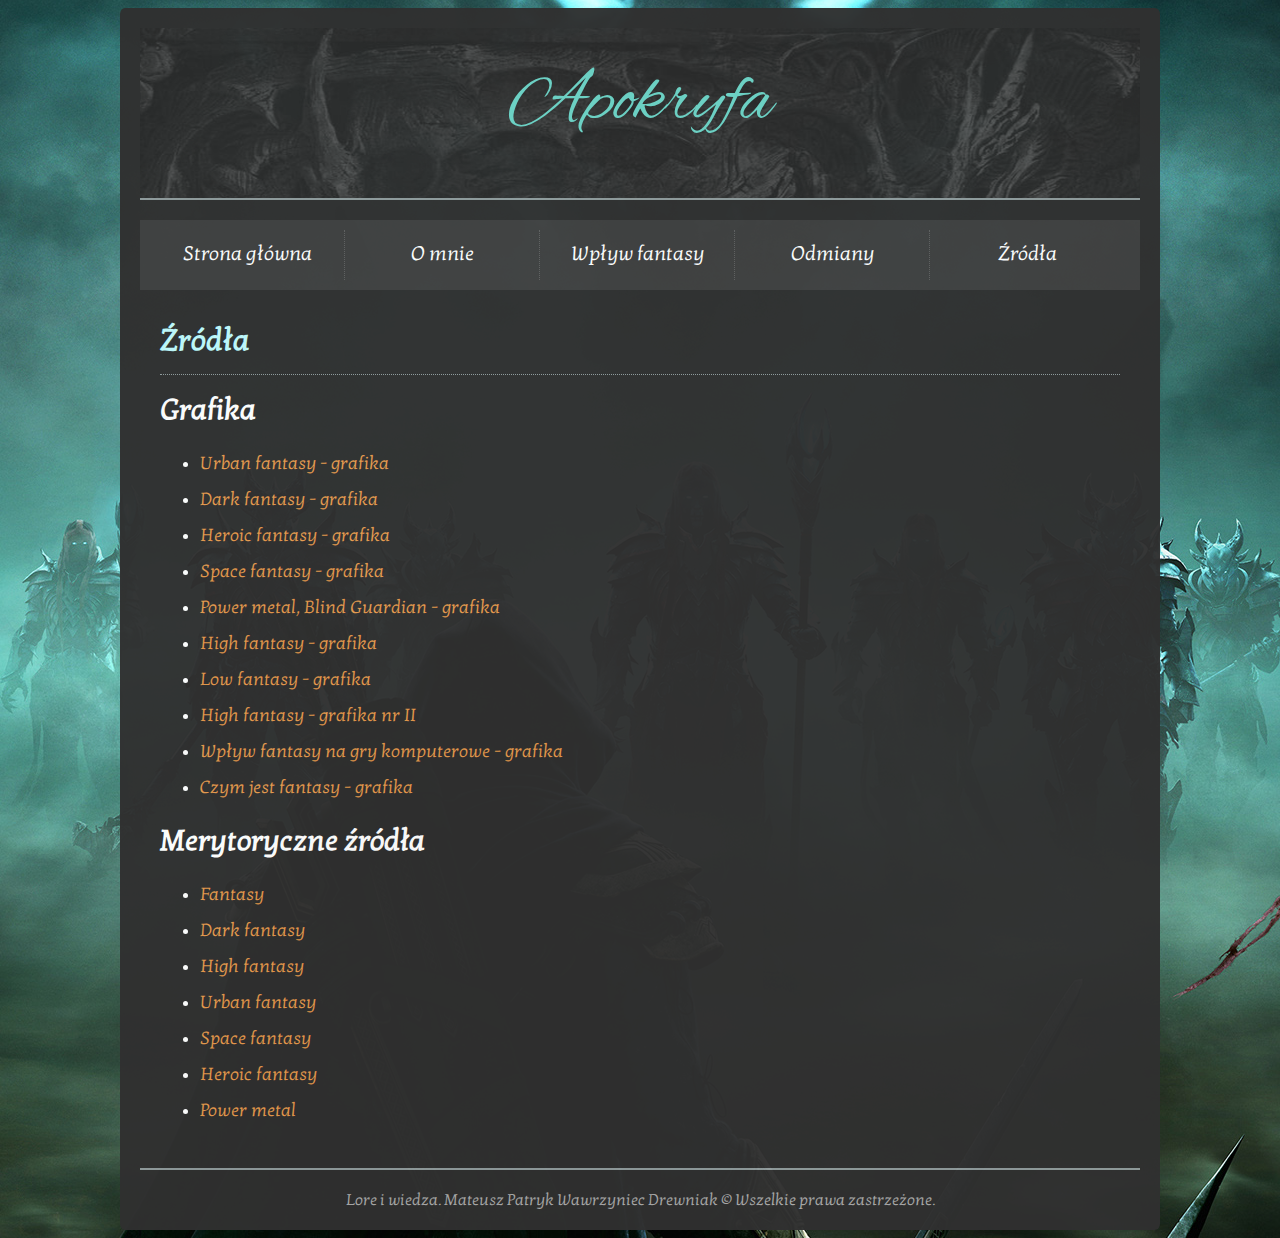
<file: sources.html>
<!DOCTYPE HTML>
<html lang="pl"> 
<head>
	<title>Apokryfa</title>
	<meta name="keywords" content="TES, Skyrim, Oblivion, Morrowind, Daggerfall, Arena, The Elder Scrolls, fantasy, RPG, cRPG" />
	<meta charset="utf-8" />
	<meta name="description" content="Podstawowa wiedza o gatunku fantasy. Tutaj dowiesz się czym jest Lore oraz zrozumiesz jego postawowe założenia." />
	<meta http-equiv="X-UA-Compatible" content="IE=edge,chrome=1" />
	<link rel="Stylesheet" type="text/css" href="style.css" />
	<link href='https://fonts.googleapis.com/css?family=Kotta+One&subset=latin,latin-ext' rel='stylesheet' type='text/css'>
	<link href='https://fonts.googleapis.com/css?family=Alex+Brush&subset=latin,latin-ext' rel='stylesheet' type='text/css'>
</head>
<body>
	<div id="container">
		<div id="logo">
		Apokryfa 
		</div>
		<div class="underlinelogo">
		</div>
		<div id="menu">
			<ol>
				<li><a href="index.html">Strona główna</a></li>
				<li><a href="omnie.html">O mnie</a></li>
					<li><a href="teksty_kultury.html">Wpływ fantasy</a>
					<ul>
						<li><a href="muzyka.html">Muzyka</a></li>
						<li><a href="gr_ko.html">Gry</a></li>
					</ul>
				</li>
				<li><a href="odmiany_fantasy.html">Odmiany</a>
					<ul>
						<li><a href="low_fantasy.html">Low fantasy</a></li>
						<li><a href="dark_fantasy.html">Dark fantasy</a></li>
						<li><a href="high_fantasy.html">High fantasy</a></li>
						<li><a href="urban_fantasy.html">Urban fantasy</a></li>
						<li><a href="space_fantasy.html">Space fantasy</a></li>
						<li><a href="heroic_fantasy.html">Heroic fantasy</a></li>
					</ul>
				</li>
				<li><a href="sources.html">Źródła</a></li>
			</ol>
			<div style="clear: both;"></div>
		</div>
		<div id="content">
			<p><h1>Źródła</h1><div class="underline"></div>
				<h2>Grafika</h2>
					<ul>
						<li style="line-height: 150%"><a href="http://jonasdero.deviantart.com/art/Mandira-338934202" target="_blank">Urban fantasy - grafika</a></li>
						<li style="line-height: 150%"><a href="http://fpesantez.deviantart.com/art/Dark-fantasy-landscape-concept-420397961" target="_blank" >Dark fantasy - grafika</a></li>
						<li style="line-height: 150%"><a href="http://kairogc.deviantart.com/art/Akari-342203738" target="_blank" >Heroic fantasy - grafika</a></li>
						<li style="line-height: 150%"><a href="http://qauz.deviantart.com/art/Glowing-Sky-385643818" target="_blank" >Space fantasy - grafika</a></li>
						<li style="line-height: 150%"><a href="http://www.nuclearblast.de/static/articles/136/136442.jpg/1000x1000.jpg" target="_blank" >Power metal, Blind Guardian - grafika</a></li>
						<li style="line-height: 150%"><a href="http://peterconcept.deviantart.com/art/fantasy-Castle-251633279" target="_blank" >High fantasy - grafika</a></li>
						<li style="line-height: 150%"><a href="https://s-media-cache-ak0.pinimg.com/736x/42/a7/cd/42a7cd56d7dbdb29d5893fc015e22c7b.jpg" target="_blank" >Low fantasy - grafika</a></li>
						<li style="line-height: 150%"><a href="[data-uri]" target="_blank" >High fantasy - grafika nr II</a></li>
						<li style="line-height: 150%"><a href="http://www.deviantart.com/art/Bitter-Coast-379576003" target="_blank" >Wpływ fantasy na gry komputerowe - grafika</a></li>
						<li style="line-height: 150%"><a href="http://sergey-lesiuk.deviantart.com/art/fortune-346147525" target="_blank" >Czym jest fantasy - grafika</a></li>
					</ul>
				<h2>Merytoryczne źródła</h2>
					<ul>
						<li style="line-height: 150%"><a href="https://pl.wikipedia.org/wiki/Fantasy" target="_blank" >Fantasy</a></li>
						<li style="line-height: 150%"><a href="https://pl.wikipedia.org/wiki/Dark_fantasy" target="_blank" >Dark fantasy</a></li>
						<li style="line-height: 150%"><a href="https://pl.wikipedia.org/wiki/High_fantasy" target="_blank" >High fantasy</a></li>
						<li style="line-height: 150%"><a href="https://pl.wikipedia.org/wiki/Urban_fantasy" target="_blank" >Urban fantasy</a></li>
						<li style="line-height: 150%"><a href="https://pl.wikipedia.org/wiki/Space_opera" target="_blank" >Space fantasy</a></li>
						<li style="line-height: 150%"><a href="https://pl.wikipedia.org/wiki/Heroic_fantasy" target="_blank" >Heroic fantasy</a></li>
						<li style="line-height: 150%"><a href="http://www.last.fm/pl/tag/power+metal/wiki" target="_blank" >Power metal</a></li>
					</ul>
			</p>
		</div>
		<div class="underlinelogo">
		</div>
		<div id="footer">
			Lore i wiedza. Mateusz Patryk Wawrzyniec Drewniak &copy; Wszelkie prawa zastrzeżone.
			<!-- Autorstwa Mateusza Patryka Wawrzyńca Drewniaka, jako projekt zaliczeniowy na zajęcia informatyki w I klasie Technikum Inforamtycznego w Zespole Szkół Komunikacji im. hipolita Cegielskiego w Poznaniu. Rocznik 1999. -->
		</div>
	</div>
	
</body>
</html>
</file>
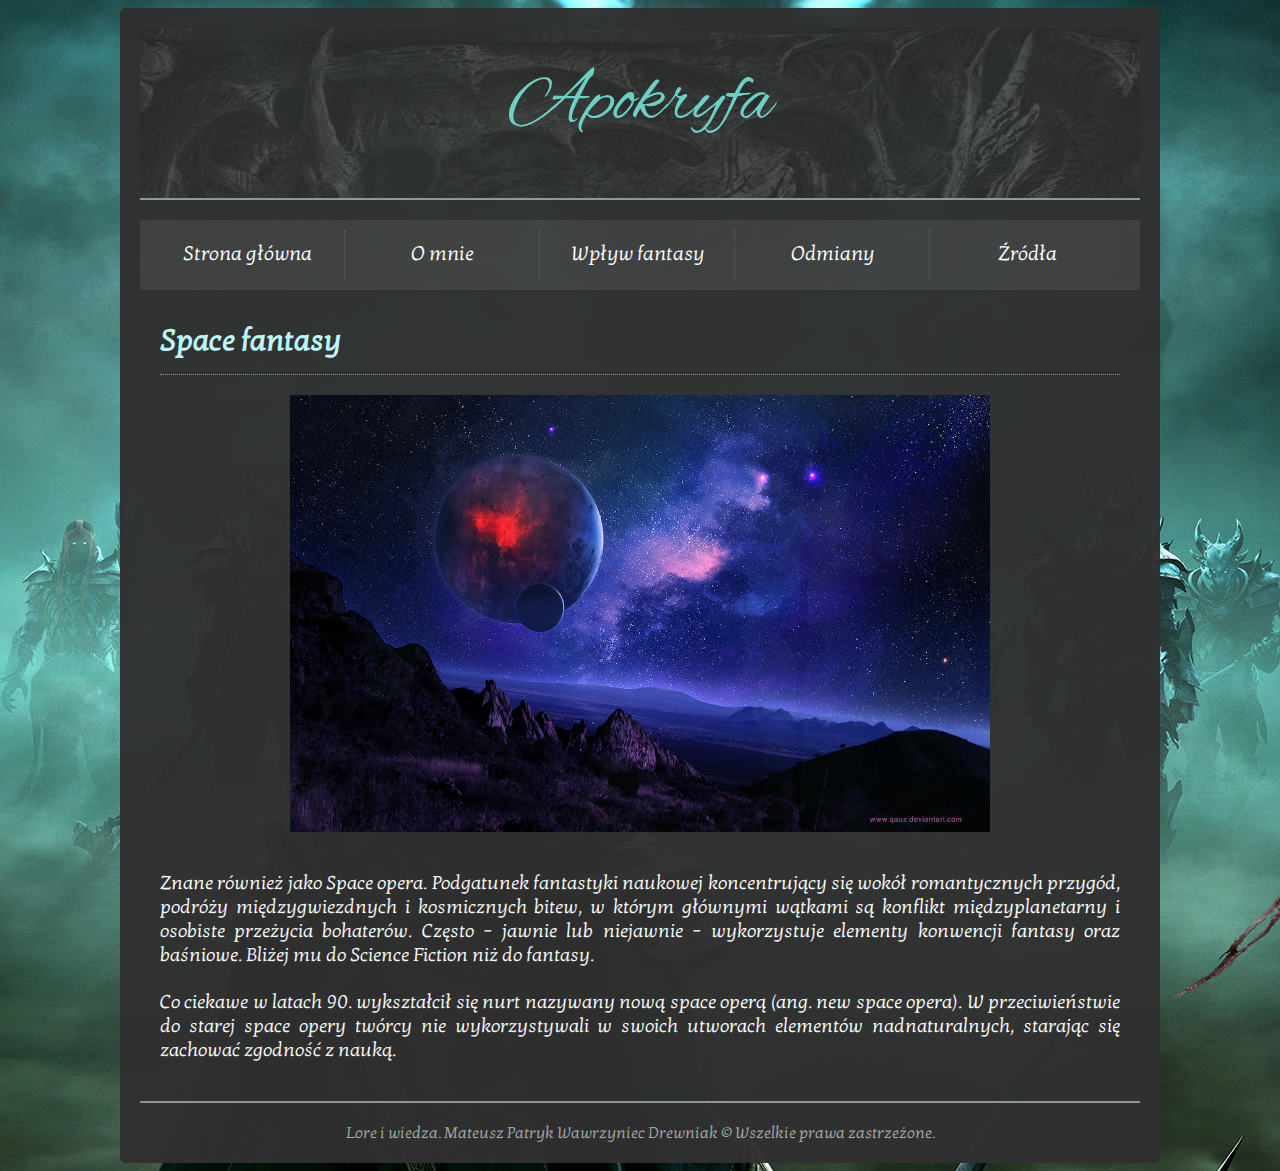
<file: space_fantasy.html>
<!DOCTYPE HTML>
<html lang="pl"> 
<head>
	<title>Apokryfa</title>
	<meta name="keywords" content="TES, Skyrim, Oblivion, Morrowind, Daggerfall, Arena, The Elder Scrolls, fantasy, RPG, cRPG" />
	<meta charset="utf-8" />
	<meta name="description" content="Podstawowa wiedza o gatunku fantasy. Tutaj dowiesz się czym jest Lore oraz zrozumiesz jego postawowe założenia." />
	<meta http-equiv="X-UA-Compatible" content="IE=edge,chrome=1" />
	<link rel="Stylesheet" type="text/css" href="style.css" />
	<link href='https://fonts.googleapis.com/css?family=Kotta+One&subset=latin,latin-ext' rel='stylesheet' type='text/css'>
	<link href='https://fonts.googleapis.com/css?family=Alex+Brush&subset=latin,latin-ext' rel='stylesheet' type='text/css'>
</head>
<body>
	<div id="container">
		<div id="logo">
		Apokryfa 
		</div>
		<div class="underlinelogo">
		</div>
		<div id="menu">
			<ol>
				<li><a href="index.html">Strona główna</a></li>
				<li><a href="omnie.html">O mnie</a></li>
					<li><a href="teksty_kultury.html">Wpływ fantasy</a>
					<ul>
						<li><a href="muzyka.html">Muzyka</a></li>
						<li><a href="gr_ko.html">Gry</a></li>
					</ul>
				</li>
				<li><a href="odmiany_fantasy.html">Odmiany</a>
					<ul>
						<li><a href="low_fantasy.html">Low fantasy</a></li>
						<li><a href="dark_fantasy.html">Dark fantasy</a></li>
						<li><a href="high_fantasy.html">High fantasy</a></li>
						<li><a href="urban_fantasy.html">Urban fantasy</a></li>
						<li><a href="space_fantasy.html">Space fantasy</a></li>
						<li><a href="heroic_fantasy.html">Heroic fantasy</a></li>
					</ul>
				</li>
				<li><a href="sources.html">Źródła</a></li>
			</ol>
			<div style="clear: both;"></div>
		</div>
		<div id="content">
			<p><h1>Space fantasy</h1><div class="underline"></div>
				<img src="img/spacefantasy.jpg" style="width: 700px;height: 437px;margin-left: 130px;margin-bottom: 10px;" />
				<br></br>
				Znane również jako Space opera.
				Podgatunek fantastyki naukowej koncentrujący się wokół romantycznych przygód, podróży międzygwiezdnych i kosmicznych bitew, w którym głównymi wątkami są konflikt międzyplanetarny i osobiste przeżycia bohaterów. Często – jawnie lub niejawnie – wykorzystuje elementy konwencji fantasy oraz baśniowe. Bliżej mu do Science Fiction niż do fantasy. <br></br>
				Co ciekawe w latach 90. wykształcił się nurt nazywany nową space operą (ang. new space opera). W przeciwieństwie do starej space opery twórcy nie wykorzystywali w swoich utworach elementów nadnaturalnych, starając się zachować zgodność z nauką.
			</p>
		</div>
		<div class="underlinelogo">
		</div>
		<div id="footer">
			Lore i wiedza. Mateusz Patryk Wawrzyniec Drewniak &copy; Wszelkie prawa zastrzeżone.
			<!-- Autorstwa Mateusza Patryka Wawrzyńca Drewniaka, jako projekt zaliczeniowy na zajęcia informatyki w I klasie Technikum Inforamtycznego w Zespole Szkół Komunikacji im. hipolita Cegielskiego w Poznaniu. Rocznik 1999. -->
		</div>
	</div>
	
</body>
</html>
</file>
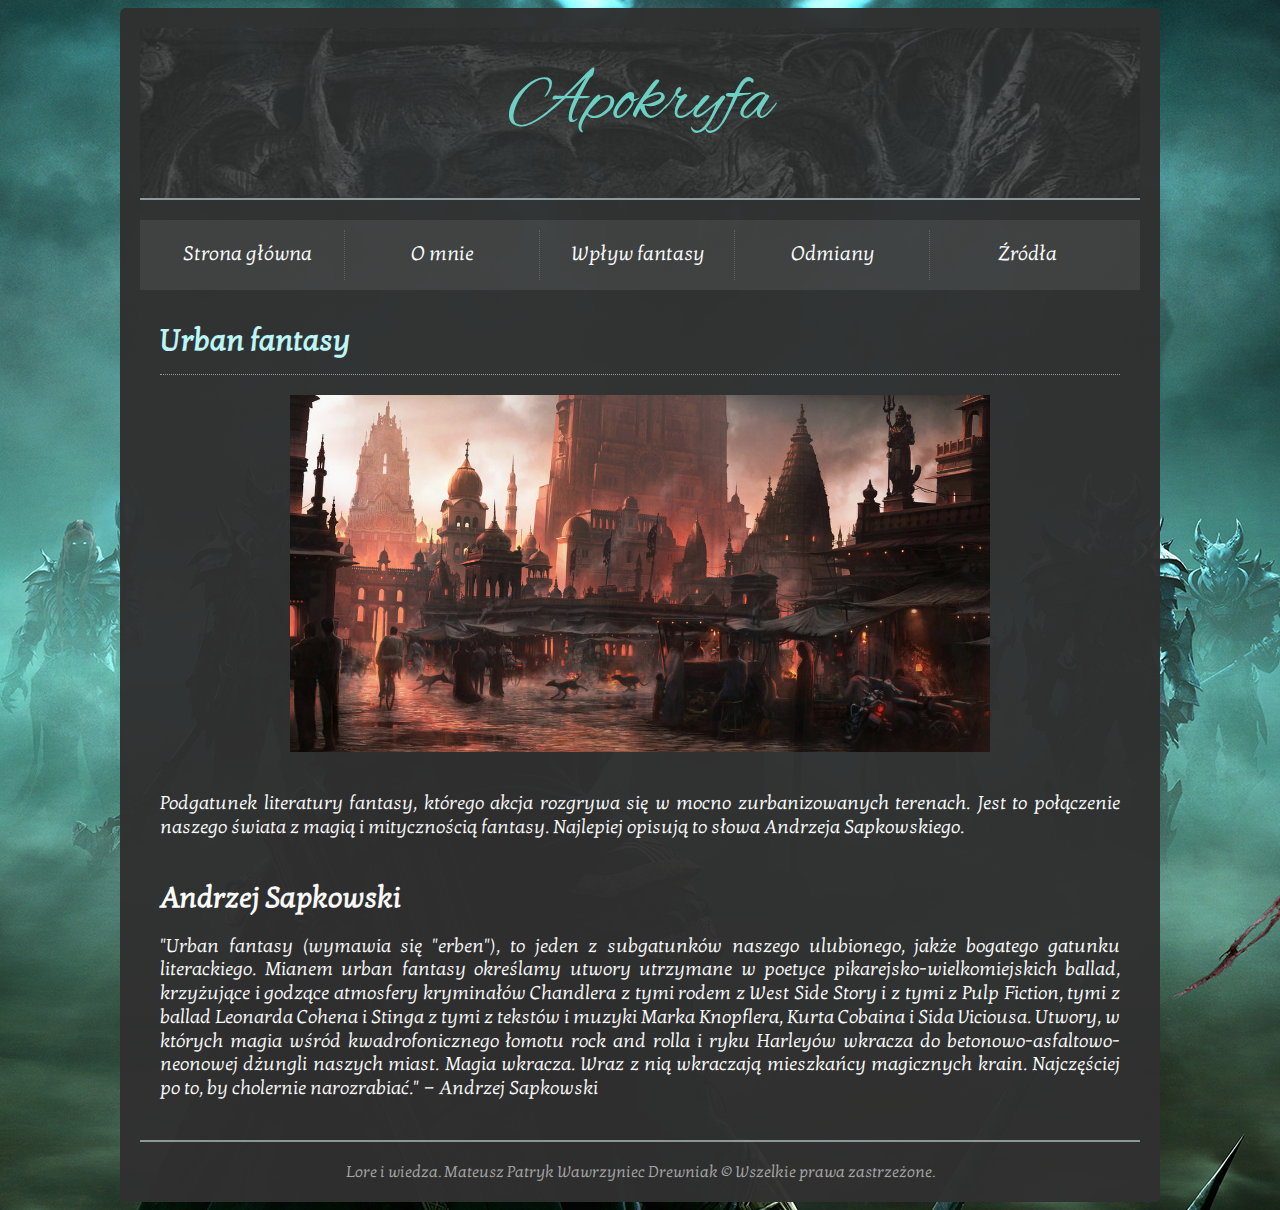
<file: urban_fantasy.html>
<!DOCTYPE HTML>
<html lang="pl"> 
<head>
	<title>Apokryfa</title>
	<meta name="keywords" content="TES, Skyrim, Oblivion, Morrowind, Daggerfall, Arena, The Elder Scrolls, fantasy, RPG, cRPG" />
	<meta charset="utf-8" />
	<meta name="description" content="Podstawowa wiedza o gatunku fantasy. Tutaj dowiesz się czym jest Lore oraz zrozumiesz jego postawowe założenia." />
	<meta http-equiv="X-UA-Compatible" content="IE=edge,chrome=1" />
	<link rel="Stylesheet" type="text/css" href="style.css" />
	<link href='https://fonts.googleapis.com/css?family=Kotta+One&subset=latin,latin-ext' rel='stylesheet' type='text/css'>
	<link href='https://fonts.googleapis.com/css?family=Alex+Brush&subset=latin,latin-ext' rel='stylesheet' type='text/css'>
</head>
<body>
	<div id="container">
		<div id="logo">
		Apokryfa 
		</div>
		<div class="underlinelogo">
		</div>
		<div id="menu">
			<ol>
				<li><a href="index.html">Strona główna</a></li>
				<li><a href="omnie.html">O mnie</a></li>
				<li><a href="teksty_kultury.html">Wpływ fantasy</a>
					<ul>
						<li><a href="muzyka.html">Muzyka</a></li>
						<li><a href="gr_ko.html">Gry</a></li>
					</ul>
				</li>
				<li><a href="odmiany_fantasy.html">Odmiany</a>
					<ul>
						<li><a href="low_fantasy.html">Low fantasy</a></li>
						<li><a href="dark_fantasy.html">Dark fantasy</a></li>
						<li><a href="high_fantasy.html">High fantasy</a></li>
						<li><a href="urban_fantasy.html">Urban fantasy</a></li>
						<li><a href="space_fantasy.html">Space fantasy</a></li>
						<li><a href="heroic_fantasy.html">Heroic fantasy</a></li>
					</ul>
				</li>
				<li><a href="sources.html">Źródła</a></li>
			</ol>
			<div style="clear: both;"></div>
		</div>
		<div id="content">
			<p><h1>Urban fantasy</h1><div class="underline"></div>
				<img src="img/urbanfantasy.jpg" style="width: 700px;height: 357px;margin-left: 130px;margin-bottom: 10px;" />
				<br></br>Podgatunek literatury fantasy, którego akcja rozgrywa się w mocno zurbanizowanych terenach. Jest to połączenie naszego świata z magią i mitycznością fantasy. Najlepiej opisują to słowa Andrzeja Sapkowskiego.
				<br></br>
				<h2>Andrzej Sapkowski</h2>
				"Urban fantasy (wymawia się "erben"), to jeden z subgatunków naszego ulubionego, jakże bogatego gatunku literackiego. Mianem urban fantasy określamy utwory utrzymane w poetyce pikarejsko-wielkomiejskich ballad, krzyżujące i godzące atmosfery kryminałów Chandlera z tymi rodem z West Side Story i z tymi z Pulp Fiction, tymi z ballad Leonarda Cohena i Stinga z tymi z tekstów i muzyki Marka Knopflera, Kurta Cobaina i Sida Viciousa. Utwory, w których magia wśród kwadrofonicznego łomotu rock and rolla i ryku Harleyów wkracza do betonowo-asfaltowo-neonowej dżungli naszych miast. Magia wkracza. Wraz z nią wkraczają mieszkańcy magicznych krain. Najczęściej po to, by cholernie narozrabiać." — Andrzej Sapkowski
			</p>
		</div>
		<div class="underlinelogo">
		</div>
		<div id="footer">
			Lore i wiedza. Mateusz Patryk Wawrzyniec Drewniak &copy; Wszelkie prawa zastrzeżone.
			<!-- Autorstwa Mateusza Patryka Wawrzyńca Drewniaka, jako projekt zaliczeniowy na zajęcia informatyki w I klasie Technikum Inforamtycznego w Zespole Szkół Komunikacji im. hipolita Cegielskiego w Poznaniu. Rocznik 1999. -->
		</div>
	</div>
	
</body>
</html>
</file>
<file: style.css>
/*Lore i wiedza. Mateusz Patryk Wawrzyniec Drewniak &copy; Wszelkie prawa zastrzeżone.
Autorstwa Mateusza Patryka Wawrzyńca Drewniaka, jako projekt zaliczeniowy na zajęcia informatyki
 w I klasie Technikum Informatycznego w Zespole Szkół Komunikacji im. Hipolita Cegielskiego w Poznaniu. Rocznik 1999.
  2015 rok */
body
{
	background-color: #303030;
	color: #ffffff;
	background-image: url("img/the_elder_scrolls_online-wide.jpg");
	background-position: center;
	background-repeat: no-repeat;
	background-attachment: fixed;
	font-family: 'Kotta One', serif;
}

h1
{
	font-size: 30px;
	color: #BFF9FC;
}

#container
{
	width: 1000px;
	margin-left: auto;
	margin-right: auto;
	border-radius: 0.5%;
	background-color: #303030;
	padding: 20px;
	opacity: 0.97;
}

#logo
{
	width: 1000px;
	height: 170px;
	line-height: 200%;
	color: #6ED4C7;
	font-family: 'Alex Brush', cursive;
	font-size: 75px;
	text-align: center;
	background-image: url("img/logo_background.jpg");
	background-position: 38% 5%;
	background-repeat: no-repeat;
}

#menu
{
	width: 980px;
	background-color: #404040;
	margin-top: 20px;
	padding: 10px;
}

#content
{
	padding: 20px;
	width: 960px;
	text-align: justify;
	font-size: 19px;
	line-height: 125%;
}

#footer
{
	text-align: center;
	font-size: 16px;
	color: #aaaaaa;
}

.underlinelogo
{
	border-bottom: 2px solid #909B9C;
	margin-bottom: 20px;
}

.underline
{
	border-bottom: 1px dotted #909B9C;
	margin-top: 20px;
	margin-bottom: 20px;
}

ol
{
	list-style-type: none;
	margin: 0;
	padding: 0;
	text-align: center;
	height: 40px;
	line-height: 300%;
	
}

ol a
{
	text-decoration: none;
	color: #ffffff;
	display: block;
	font-size: 20px;
}

ol > li
{
	float: left;
	min-width: 80px;
	height: 50px;
	font-size: 20px;
	border-right: 1px dotted #606060;
	width: 194px;
	transition-duration: 0.5s;
}

ol > li:last-child
{
	border-right: 0;
}

ol > li:hover
{
	background-color: #74D0C5;
	cursor: pointer;
	transition-duration: 0.5s;
}

ol > li:hover > a
{
	color: #111E1C;
}

ol > li > ul
{
	list-style-type: none;
	margin: 0;
	padding: 0;
	font-size: 18px;
	text-align: center;
	height: 40px;
	z-index: 100;
}

ol > li > ul
{
	display: none;
}

ol > li > ul > li
{
	background-color: #74D0C5;
	position: relative;
	width: 150px;
	border-top: 1px dotted #606060;
	height: 50px;
	padding-left: 22px;
	padding-right: 22px;
	transition-duration: 0.5s;
}

ol > li > ul > li:hover
{
	background-color: #52B0A3;
	position: relative;
	width: 150px;
	transition-duration: 0.5s;
}

ol > li:hover > ul
{
	display: block;
}

ol > li > ul > li:hover > a
{
	color: #111E1C;
	transition-duration: 0.5s;
}

#content > ul > li
{
	font-size: 18px;
}

#content > ul > li > a
{
	color: #E69A4D;
	line-height: 200%;
	text-decoration: none;
}

a
{
	color: #E69A4D;
	text-decoration: none;
}

a:hover
{
	color: #C4782B;
	text-decoration: none;
}
</file>
